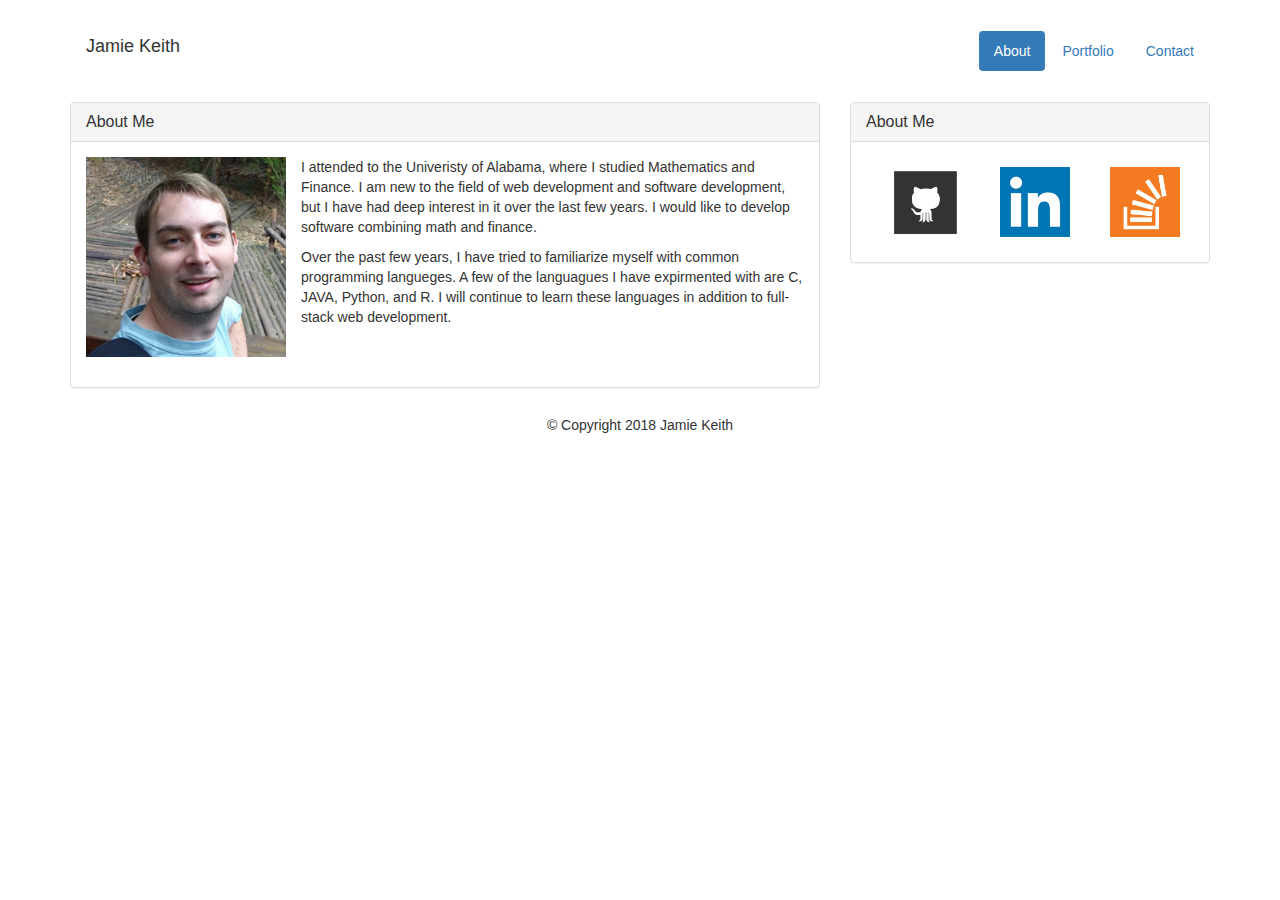
<file: index.html>
<!DOCTYPE>

<HTML>
    <head>
        <link rel="stylesheet" href="https://maxcdn.bootstrapcdn.com/bootstrap/3.3.7/css/bootstrap.min.css" integrity="sha384-BVYiiSIFeK1dGmJRAkycuHAHRg32OmUcww7on3RYdg4Va+PmSTsz/K68vbdEjh4u" crossorigin="anonymous">
        <link rel="stylesheet" type="text/css" href="assets/css/style.css">
    </head>
    <body>
        <div class="container">
            <nav class="navbar navbar-light bg-faded" id="navbar-custom">
                <h1 class="navbar-brand mb-0">Jamie Keith</h1>

                <ul class="nav nav-pills navbar-links pull-right">
                    <li role="presentation" class="active"><a href="index.html">About</a></li>
                    <li role="presentation"><a href="portfolio.html">Portfolio</a></li>
                    <li role="presentation"><a href="contact.html">Contact</a></li>
                </ul>
            </nav>
            

            <div class="row"> 
                <!-- Main Section --> 
                <div class="col-xs-12 col-sm-12 col-md-8 main-section">

                    <div class="panel panel-default">
                        <div class="panel-heading">
                            <h3 class="panel-title">About Me</h3>
                        </div>
                        <div class="panel-body">
                            <div class="pull-left">
                                <img src="assets/images/jamiepic.JPG" alt="Jamie" width="200px" height="200px" class="img-responsive" id="profile-picture">
                            </div>  
                            <p>I attended to the Univeristy of Alabama, where I studied Mathematics and Finance. I am new to the field of web development and software development, but I have had deep interest in it over the last few years. I would like to develop software combining math and finance. </p>
                            <p>Over the past few years, I have tried to familiarize myself with common programming langueges. A few of the languagues I have expirmented with are C, JAVA, Python, and R. I will continue to learn these languages in addition to full-stack web development.</p>
                
                        </div>
                    </div>
                </div>

                <!-- Connect with Me -->
                <div class="col-xs-12 col-sm-12 col-md-4 connect-section">
                    <div class="panel panel-default">
                        <div class="panel-heading">
                            <h3 class="panel-title">About Me</h3>
                        </div>
                        <div class="panel-body text-center">
                            
                            <div class="col-xs-4 col-sm-4 col-md-4">
                                <a href="https://github.com/keithjm"><img src="assets/images/github-logo.png" alt="Github" class="connect-icons"></a>
                            </div>
        
                            <div class="col-xs-4 col-sm-4 col-md-4">
                                <a href="https://www.linkedin.com/in/jamesmkeith/"><img src="assets/images/linkedin-logo.png" alt="Linkedin" class="connect-icons"></a>                                
                            </div>
        
                            <div class="col-xs-4 col-sm-4 col-md-4">
                                <a href="https://stackexchange.com/users/3430817/jamie-k"><img src="assets/images/stack-exchange-logo.png" alt="Stack Exchange" class="connect-icons"></a>        
                            </div>

                        </div>
                    </div>
                </div>
            </div>

            <!-- Footer -->
            <div class="row">
               <div class="custom-footer">
                   <h5>&copy; Copyright 2018 Jamie Keith</h5>
               </div> 
            </div>
        </div>
    </body>
</HTML>
</file>
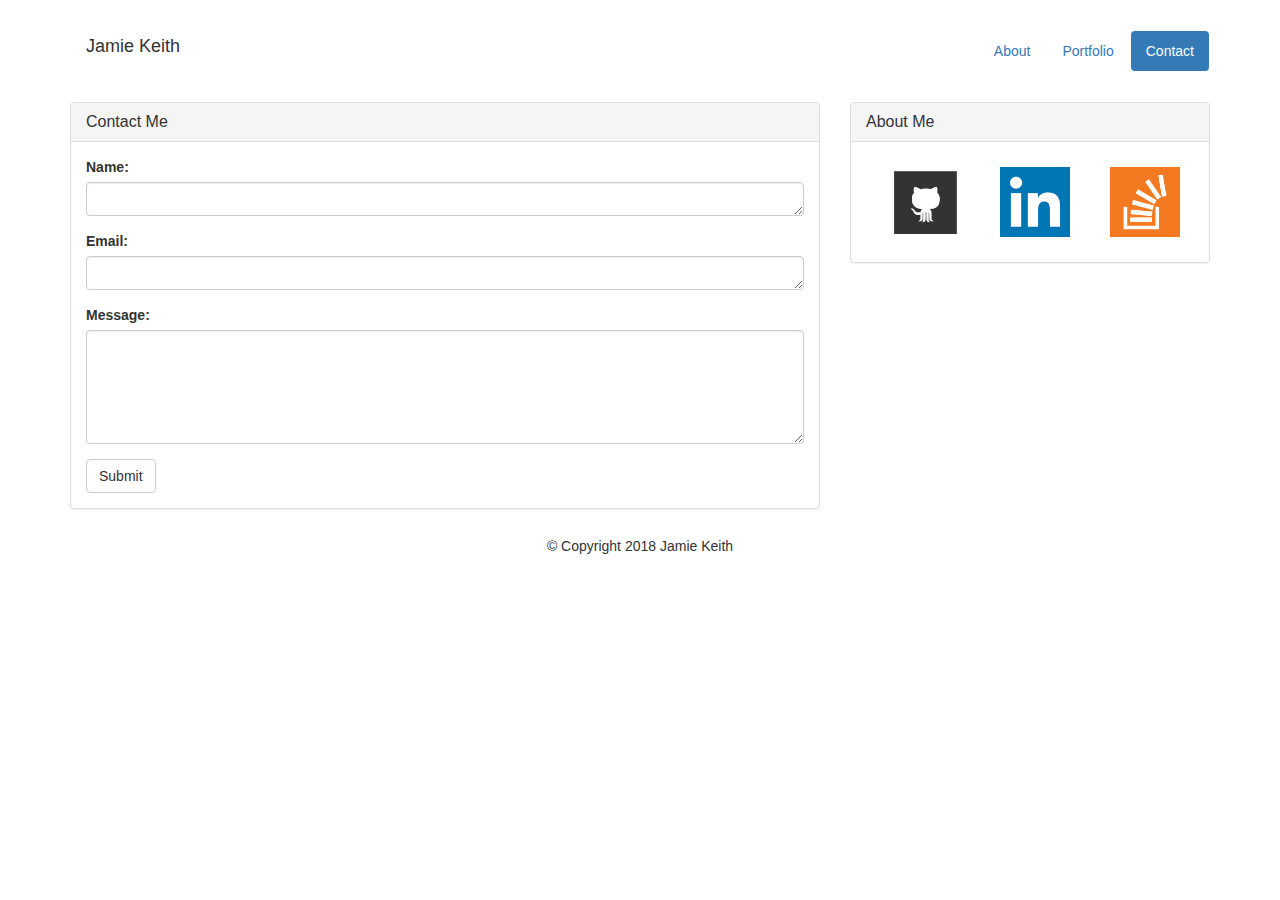
<file: contact.html>
<!DOCTYPE>

<HTML>
    <head>
        <link rel="stylesheet" href="https://maxcdn.bootstrapcdn.com/bootstrap/3.3.7/css/bootstrap.min.css" integrity="sha384-BVYiiSIFeK1dGmJRAkycuHAHRg32OmUcww7on3RYdg4Va+PmSTsz/K68vbdEjh4u" crossorigin="anonymous">
        <link rel="stylesheet" type="text/css" href="assets/css/style.css">
    </head>
    <body>
        <div class="container">
            <nav class="navbar navbar-light bg-faded" id="navbar-custom">
                <h1 class="navbar-brand mb-0">Jamie Keith</h1>

                <ul class="nav nav-pills navbar-links pull-right">
                    <li role="presentation"><a href="index.html">About</a></li>
                    <li role="presentation"><a href="portfolio.html">Portfolio</a></li>
                    <li role="presentation" class="active"><a href="contact.html">Contact</a></li>
                </ul>
            </nav>
            

            <div class="row"> 
                <!-- Main Section --> 
                <div class="col-xs-12 col-sm-12 col-md-8 main-section">

                    <div class="panel panel-default">
                        <div class="panel-heading">
                            <h3 class="panel-title">Contact Me</h3>
                        </div>
                        <div class="panel-body">
                            <div class="form-group">
                                <label for="comment">Name:</label>
                                <textarea class="form-control" rows="1" id="comment"></textarea>
                            </div>

                            <div class="form-group">
                                <label for="comment">Email:</label>
                                <textarea class="form-control" rows="1" id="comment"></textarea>
                            </div>

                            <div class="form-group">
                                <label for="comment">Message:</label>
                                <textarea class="form-control" rows="5" id="comment"></textarea>
                            </div>

                            <button type="button" class="btn btn-default">Submit</button>
                        </div>

                    </div>
                </div>

                <!-- Connect with Me -->
                <div class="col-xs-12 col-sm-12 col-md-4 connect-section">
                    <div class="panel panel-default">
                        <div class="panel-heading">
                            <h3 class="panel-title">About Me</h3>
                        </div>
                        <div class="panel-body text-center">
                            

                            <div class="col-xs-4 col-sm-4 col-md-4">
                                <a href="https://github.com/keithjm"><img src="assets/images/github-logo.png" alt="Github" class="connect-icons"></a>
                            </div>

                            <div class="col-xs-4 col-sm-4 col-md-4">
                                <a href="https://www.linkedin.com/in/jamesmkeith/"><img src="assets/images/linkedin-logo.png" alt="Linkedin" class="connect-icons"></a>                                
                            </div>

                            <div class="col-xs-4 col-sm-4 col-md-4">
                                <a href="https://stackexchange.com/users/3430817/jamie-k"><img src="assets/images/stack-exchange-logo.png" alt="Stack Exchange" class="connect-icons"></a>        
                            </div>
                            
                        </div>
                    </div>
                </div>
            </div>

            <!-- Footer -->
            <div class="row">
               <div class="custom-footer">
                   <h5>&copy; Copyright 2018 Jamie Keith</h5>
               </div> 
            </div>
        </div>
    </body>
</HTML>
</file>
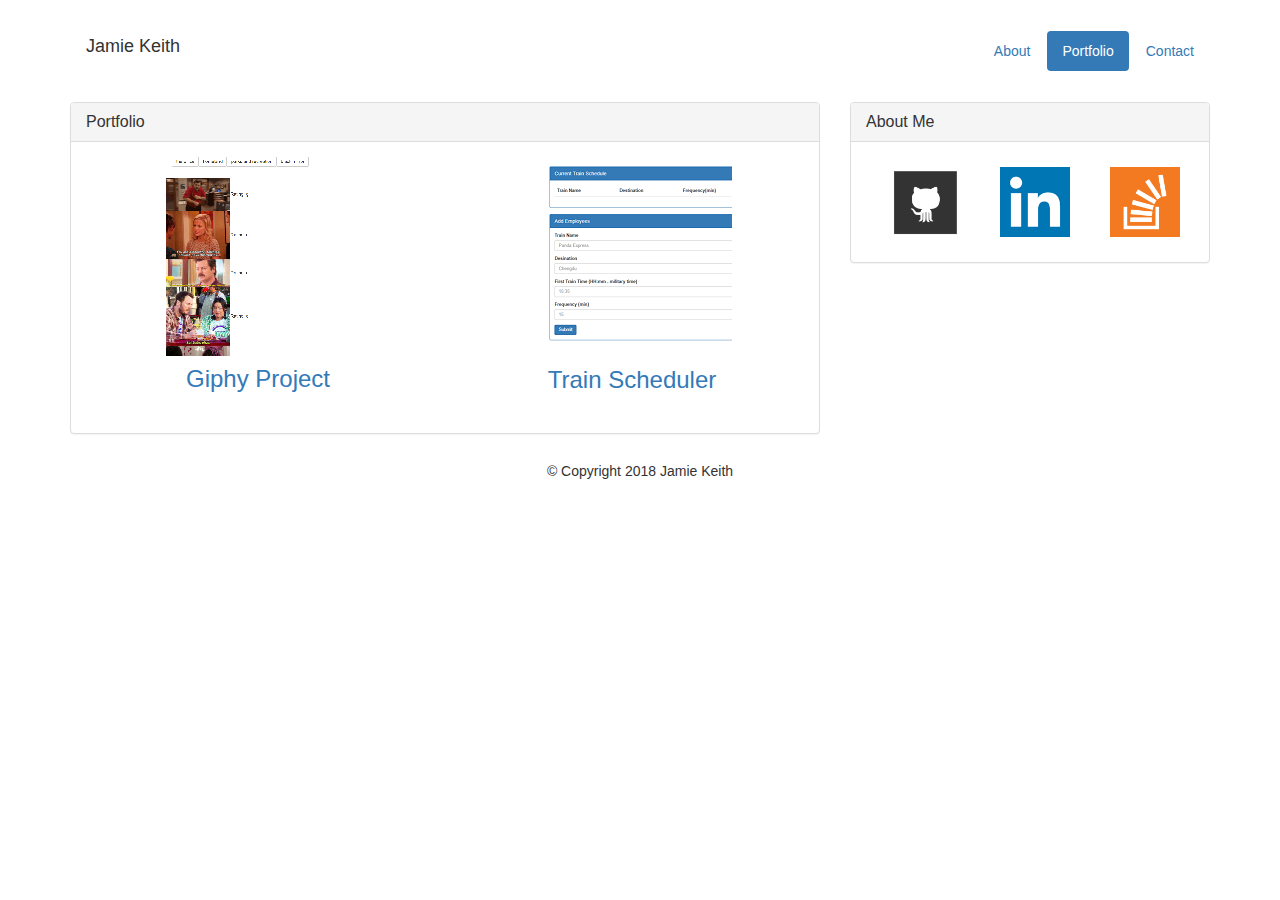
<file: portfolio.html>
<!DOCTYPE>

<HTML>
    <head>
        <link rel="stylesheet" href="https://maxcdn.bootstrapcdn.com/bootstrap/3.3.7/css/bootstrap.min.css" integrity="sha384-BVYiiSIFeK1dGmJRAkycuHAHRg32OmUcww7on3RYdg4Va+PmSTsz/K68vbdEjh4u" crossorigin="anonymous">
        <link rel="stylesheet" type="text/css" href="assets/css/style.css">
    </head>
    <body>
        <div class="container">
            <nav class="navbar navbar-light bg-faded" id="navbar-custom">
                <h1 class="navbar-brand mb-0">Jamie Keith</h1>

                <ul class="nav nav-pills navbar-links pull-right">
                    <li role="presentation"><a href="index.html">About</a></li>
                    <li role="presentation" class="active"><a href="portfolio.html">Portfolio</a></li>
                    <li role="presentation"><a href="contact.html">Contact</a></li>
                </ul>
            </nav>
            

            <div class="row"> 
                <!-- Main Section --> 
                <div class="col-xs-12 col-sm-12 col-md-8 main-section">

                    <div class="panel panel-default">
                        <div class="panel-heading">
                            <h3 class="panel-title">Portfolio</h3>
                        </div>
                        <!-- Portfolio Cards -->
                        <div class="panel-body">
                            <div class="row">

                                <div class="col-md-6 col-sm-6 col-xs-6 text-center">
                                    <a href="https://keithjm.github.io/Giphy-Homework/">
                                        <img src="assets/images/giphy-project.png" alt="Jamie" class="center-block protfolio-cards">
                                        <h3>Giphy Project</h3>
                                    </a>
                                </div>
                                
                                <div class="col-md-6 col-sm-6 col-xs-6 text-center">
                                    <a href="https://keithjm.github.io/Train-Scheduler/">
                                        <img src="assets/images/train-scheduler.png" alt="Jamie" class="center-block protfolio-cards">
                                        <h3>Train Scheduler</h3>
                                    </a>
                                </div>
                            </div>
                        </div>
                    </div>
                </div>

                <!-- Connect with Me -->
                <div class="col-xs-12 col-sm-12 col-md-4 connect-section">
                    <div class="panel panel-default">
                        <div class="panel-heading">
                            <h3 class="panel-title">About Me</h3>
                        </div>
                        <div class="panel-body text-center">
                                <div class="col-xs-4 col-sm-4 col-md-4">
                                    <a href="https://github.com/keithjm"><img src="assets/images/github-logo.png" alt="Github" class="connect-icons"></a>
                                </div>
        
                                <div class="col-xs-4 col-sm-4 col-md-4">
                                    <a href="https://www.linkedin.com/in/jamesmkeith/"><img src="assets/images/linkedin-logo.png" alt="Linkedin" class="connect-icons"></a>                                
                                </div>
        
                                <div class="col-xs-4 col-sm-4 col-md-4">
                                    <a href="https://stackexchange.com/users/3430817/jamie-k"><img src="assets/images/stack-exchange-logo.png" alt="Stack Exchange" class="connect-icons"></a>        
                                </div>
                        </div>
                    </div>
                </div>
            </div>


            <!-- Footer -->
            <div class="row">
               <div class="custom-footer">
                   <h5>&copy; Copyright 2018 Jamie Keith</h5>
               </div> 
            </div>
        </div>
    </body>
</HTML>
</file>
<file: assets/css/style.css>
#navbar-custom {
}

.navbar-links {
    margin-top:30px
}

.main-section {
}

.connect-section{

}
.connect-icons {
    height:70px;
    width:70px;
    margin:10px;
}

.custom-footer {
    text-align:center;
}

#profile-picture {
    margin-right:15px;
    margin-bottom:15px;
}

.centered {
    position: absolute;
    top: 50%;
    left: 50%;
    transform: translate(-50%, -50%);
}

.portfolio-cards {
}

h3 {
    margin-bottom:25px;
    margin-top:10px;
}
</file>
